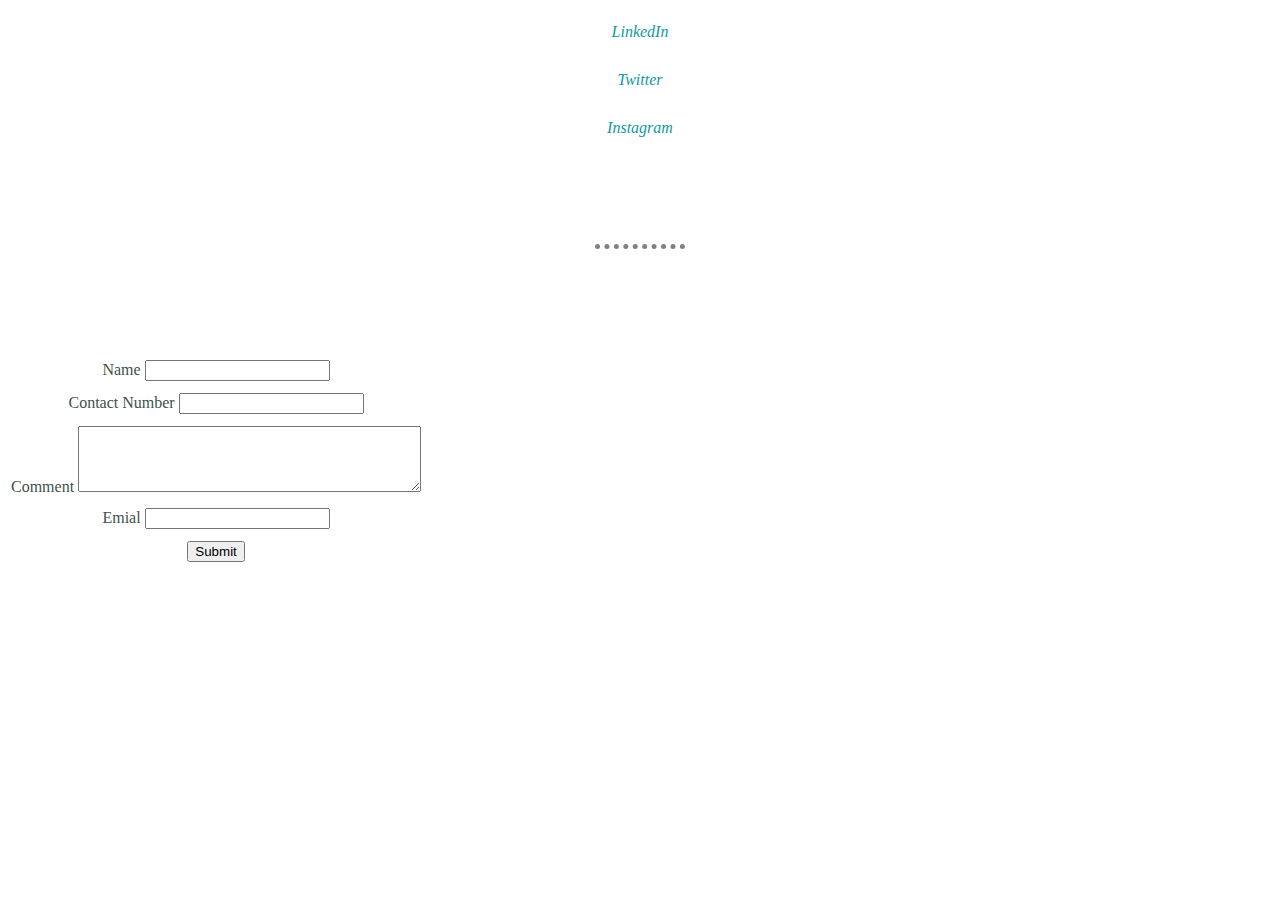
<file: Contactme.html>
<!DOCTYPE html>
<html lang="en" dir="ltr">
  <head>
    <meta charset="utf-8">
    <title>Contact Me</title>
    <link rel="stylesheet" href="style.css">
  </head>
  <body>
    <p><a href="https://www.linkedin.com/in/anurag-marale-622b65195/"><em>LinkedIn </em></a></p>
    <p><a href="https://twitter.com/anurag_marale"><em>Twitter </em></a></p>
    <p><a href="https://www.instagram.com/annu_marale/"><em>Instagram</em></a></p>
    <hr>
    <form class="" action="mailto:anuragmarale45@gmail.com" method="post" enctype="text/plain">
      <table cellspacing="10">
        <tr>
          <td>
            <label>Name</label>
            <input type="text" name="" value="">
          </td>
        </tr>
        <tr>
          <td>
            <label>Contact Number</label>
            <input type="text" name="" value="">
          </td>
        </tr>
        <tr>
          <td>
            <label>Comment</label>
            <textarea name="name" rows="4" cols="40"></textarea>
          </td>
        </tr>
        <tr>
          <td>
            <label>Emial</label>
            <input type="email" name="" value="">
          </td>
        </tr>
        <tr>
          <td>
            <input type="submit">
          </td>
        </tr>
      </table>




    </form>
  </body>
</html>
</file>
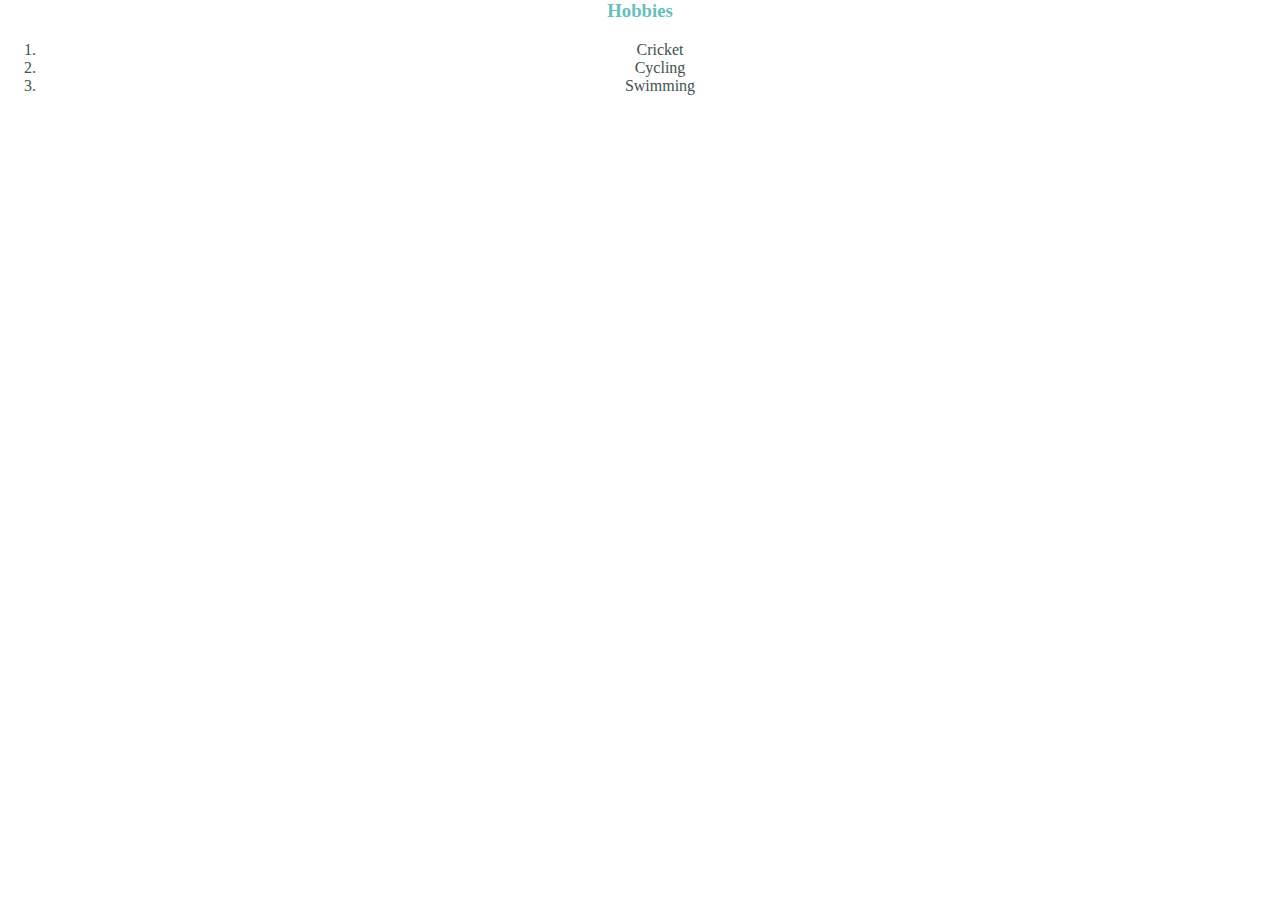
<file: hobbies.html>
<!DOCTYPE html>
<html lang="en" dir="ltr">
  <head>
    <meta charset="utf-8">
    <title>My Hobbies</title>
    <link rel="stylesheet" href="style.css">
  </head>
  <body>
    <h3>Hobbies</h3>
    <ol>
      <li>Cricket</li>
      <li>Cycling</li>
      <li>Swimming</li>
    </ol>
  </body>
</html>
</file>
<file: style.css>
.top{
  background-color: #e4f5e5;
  height: 100%;
  width: 100%;
  position: relative;
  padding-top: 100px;
  margin-bottom: 50px;

}

.bottom-container{
  margin-top: 30px;
  background-color: #66BFBF;
  padding: 50px 0 20px;
}
body{
  margin: 0;
  text-align: center;
  color: #40514E;
}
h1{
  line-height: 2;
  color: #66BFBF;
  margin-top: 50;
  font-family: Pattaya, serif;
  font-size: 70px;
}
.bottom-cloud{
  position: absolute;
  left: 300px;
}
.top-cloud{
  position: absolute;
  right: 300px;
  top:50px;

}

h2{
    color: #66BFBF;
    font-family: Montserrat, serif;
    padding-bottom: 10px;
    margin-top: 20;
  }

  h3{
      color: #66BFBF;
      margin-top: 0;
      font-family: Montserrat, serif;

    }
.skill-row{
  width:50%;
  margin: 100px auto 100px auto;
  text-align: left;

}
.java{
  width: 25%;
  float: left;
  margin-right: 30px;
}
.www{
  width: 25%;
  float: right;
  margin-left: 30px;
}
.aws{
  width: 25%;
  float: left;
  margin-right: 30px;
}

hr{
  border-color:grey;
  border-width:5px;
  width: 7%;
  border-style:dotted none none;
  margin: 100px auto;
}
.into{
  width: 30%;
  margin: auto;
}
p{
    line-height: 2;
}
.message{
  width: 40%;
  margin: 40px auto 60px;
}

.btn {
  background: #11CDD4;
  background-image: -webkit-linear-gradient(top, #11CDD4, #11999E);
  background-image: -moz-linear-gradient(top, #11CDD4, #11999E);
  background-image: -ms-linear-gradient(top, #11CDD4, #11999E);
  background-image: -o-linear-gradient(top, #11CDD4, #11999E);
  background-image: linear-gradient(to bottom, #11CDD4, #11999E);
  -webkit-border-radius: 8;
  -moz-border-radius: 8;
  border-radius: 8px;
  font-family: Montserrat, serif;
  color: #ffffff;
  font-size: 20px;
  padding: 10px 20px 10px 20px;
  text-decoration: none;
}

.btn:hover {
  background: #30E3CB;
  background-image: -webkit-linear-gradient(top, #30E3CB, #2BC4AD);
  background-image: -moz-linear-gradient(top, #30E3CB, #2BC4AD);
  background-image: -ms-linear-gradient(top, #30E3CB, #2BC4AD);
  background-image: -o-linear-gradient(top, #30E3CB, #2BC4AD);
  background-image: linear-gradient(to bottom, #30E3CB, #2BC4AD);
  text-decoration: none;
}
a{
  color: #11999E;
  font-family: Montserrat, serif;
  margin: 10px 20px;
  text-decoration: none;
}
a:hover{
  color: #EAF6F6;
}
.copy{
  color: #EAF6F6;
  font-size: 0.75rem;
  padding: 20px 0px;
}
</file>
